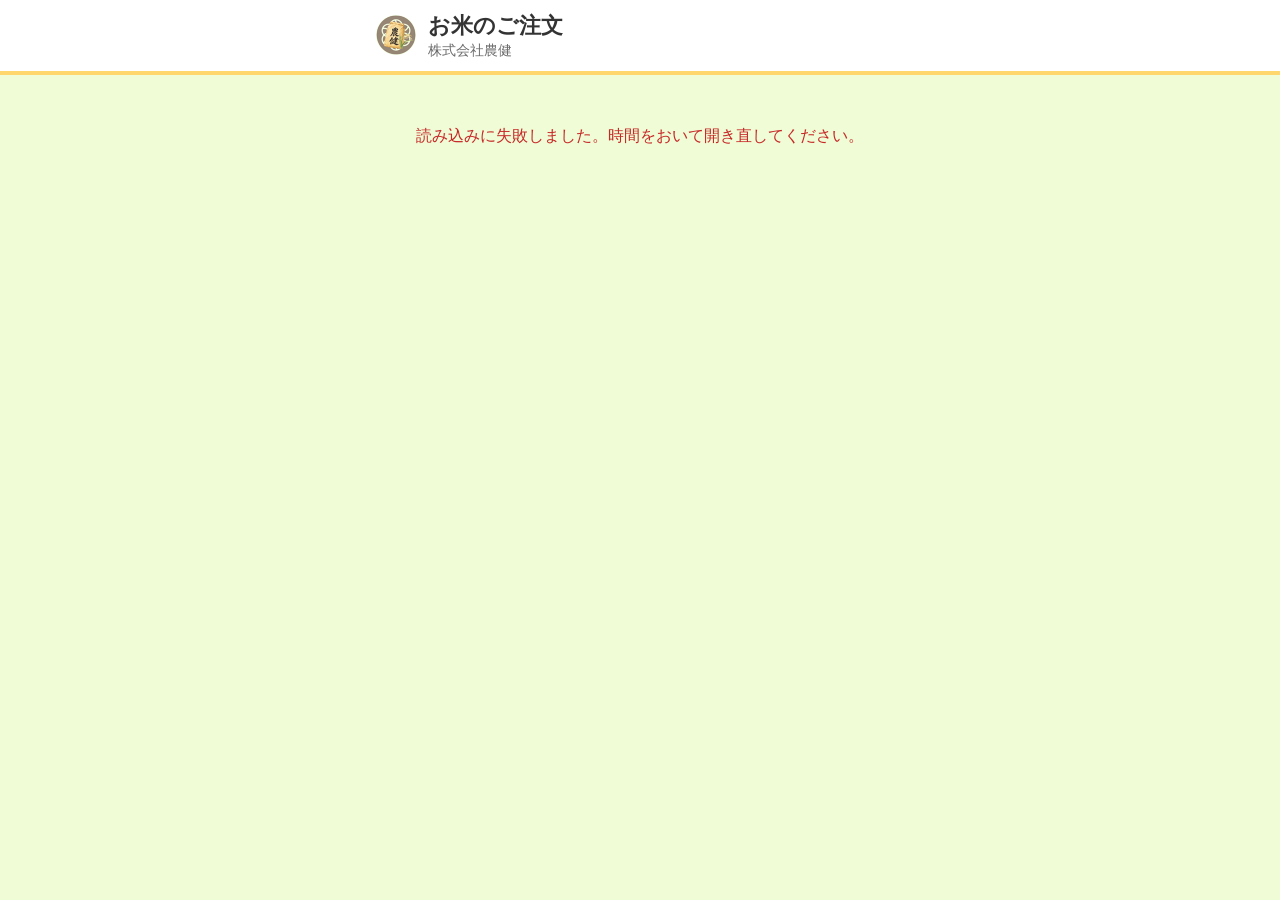
<file: index.html>
<!DOCTYPE html>
<html lang="ja">
<head>
  <meta charset="utf-8">
  <meta name="viewport" content="width=device-width, initial-scale=1">
  <meta name="robots" content="noindex">
  <title>お米のご注文｜株式会社農健</title>
  <link rel="stylesheet" href="style.css?v=1.13">
  <!-- LINE（LIFF）の SDK。外部から読み込むのはこれだけ（LINE 公式の配信元）。読めなくてもフォームは動く -->
  <script src="https://static.line-scdn.net/liff/edge/2/sdk.js" defer></script>
</head>
<body>
  <header class="hd">
    <div class="hd-in">
      <img class="hd-icon" src="icon.png" alt="農健" width="40" height="40">
      <div class="hd-txt">
        <h1>お米のご注文</h1>
        <p class="shop">株式会社農健</p>
      </div>
    </div>
  </header>

  <main id="app">
    <!-- 手順の表示（いまのページを太字） -->
    <p id="steps" class="steps" aria-label="ご注文の手順" hidden><span data-step="input">入力</span> › <span data-step="confirm">確認</span> › <span data-step="done">完了</span></p>

    <!-- 読込中／読込失敗 -->
    <p id="loading" class="state" role="status">読み込み中…</p>

    <!-- 受付停止時 -->
    <section id="stopped" class="notice" hidden>
      <p id="stopMessage"></p>
    </section>

    <!-- ① 入力 -->
    <form id="orderForm" novalidate hidden>
      <section class="sec">
        <h2>ご注文の商品</h2>
        <div id="items"></div>
        <p id="err-items" class="err" hidden></p>
        <button type="button" id="addItem" class="btn-add">＋ 商品を追加</button>
        <p class="hint">1回のご注文で5品まで選べます。</p>
        <p id="shippingNote" class="hint"></p>
      </section>

      <!-- 選択肢は API の receiveMethods から作る。1つだけなら選択済みにしてこの枠ごと出さない -->
      <section class="sec" id="receiveSec">
        <h2>お受け取り方法<span class="req">必須</span></h2>
        <div class="choices" id="receiveBox"></div>
        <p id="err-receiveMethod" class="err" hidden></p>
      </section>

      <section class="sec" id="wishSec" hidden>
        <h2><span id="wishTitle">受取日時</span><span class="req">必須</span></h2>
        <label class="field">
          <span class="lbl">日付</span>
          <input type="date" id="wishDate">
          <span id="rangeNote" class="hint"></span>
          <span id="cutoffNote" class="hint" hidden></span>
          <span id="holidayNote" class="hint"></span>
        </label>
        <p id="err-wishDate" class="err" hidden></p>
        <div class="field">
          <span class="lbl">時間帯</span>
          <div class="choices" id="wishTimeBox"></div>
        </div>
        <p id="err-wishTime" class="err" hidden></p>
      </section>

      <section class="sec">
        <h2>お支払い方法<span class="req">必須</span></h2>
        <div class="choices" id="payMethodBox"><span class="hint">お受け取り方法を選ぶと表示されます</span></div>
        <p id="err-payMethod" class="err" hidden></p>
      </section>

      <section class="sec">
        <h2>お客様情報</h2>
        <label class="field">
          <span class="lbl">お名前<span class="req">必須</span></span>
          <input type="text" id="name" autocomplete="name" maxlength="100">
          <span id="lineNameHint" class="hint" hidden>LINEの表示名を入れています。ご本名に直してください</span>
        </label>
        <p id="err-name" class="err" hidden></p>

        <label class="field">
          <span class="lbl">お電話番号<span class="req">必須</span></span>
          <input type="tel" id="tel" autocomplete="tel" maxlength="30" inputmode="tel">
        </label>
        <p id="err-tel" class="err" hidden></p>

        <label class="field">
          <span class="lbl">メールアドレス<span class="opt">任意</span></span>
          <input type="email" id="email" autocomplete="email" maxlength="200" inputmode="email">
          <span class="hint">入力いただくと、ご注文の控えをお送りします。</span>
        </label>

        <!-- ご住所は発送のときだけ -->
        <div id="addrField" hidden>
          <label class="field">
            <span class="lbl">ご住所<span class="req">必須</span></span>
            <textarea id="address" rows="2" autocomplete="street-address" maxlength="300"></textarea>
          </label>
          <p id="err-address" class="err" hidden></p>
        </div>
      </section>

      <section class="sec">
        <h2>備考<span class="opt">任意</span></h2>
        <textarea id="note" rows="3" maxlength="200" placeholder="ご要望などがあればご記入ください（200字まで）"></textarea>
        <p class="hint right"><span id="noteCount">0</span>/200</p>
        <p id="err-note" class="err" hidden></p>
      </section>

      <!-- 個人情報の取り扱いへの同意。チェックするまで［入力内容を確認する］は押せない -->
      <section class="sec" id="consentSec">
        <h2>個人情報の取り扱い<span class="req">必須</span></h2>
        <div class="consent-row" id="consentBox">
          <label class="choice consent-check"><input type="checkbox" id="consent"><span>個人情報の<wbr>取り扱いに<wbr>同意する</span></label>
          <button type="button" id="consentOpen" class="btn-view" aria-haspopup="dialog" aria-controls="consentPanel">内容を見る</button>
        </div>
        <p id="err-consent" class="err" hidden></p>
      </section>

      <!-- 画面下に固定：合計金額と［入力内容を確認する］ -->
      <div class="bar" id="bar">
        <p id="err-submit" class="err" role="alert" hidden></p>
        <p id="consentHint" class="bar-hint">同意すると次へ進めます</p>
        <div class="bar-row">
          <div class="bar-total">
            <span class="bar-lbl">合計金額</span>
            <strong id="total">0円</strong>
          </div>
          <button type="submit" id="confirmBtn" class="btn-main is-off" aria-disabled="true">入力内容を確認する</button>
        </div>
      </div>
    </form>

    <!-- ② 確認 -->
    <div id="confirm" hidden>
      <section class="sec">
        <h2>ご注文内容の確認</h2>
        <p class="lead">内容をご確認ください</p>
        <div id="confirmSummary"></div>
        <!-- 同意は ① で済んでいる（同意しないと ② に進めない）ので、ここは表示だけ -->
        <table class="sum-table">
          <tr><th>個人情報の取り扱い</th><td><div class="consent-done"><span>同意済み</span><button type="button" id="consentOpen2" class="btn-textlink" aria-haspopup="dialog" aria-controls="consentPanel">内容を見る</button></div></td></tr>
        </table>
      </section>

      <!-- 画面下に固定：［戻る］［申し込む］ -->
      <div class="bar">
        <p id="err-send" class="err" role="alert" hidden></p>
        <div class="bar-btns">
          <button type="button" id="backBtn" class="btn-sub">戻る</button>
          <button type="button" id="sendBtn" class="btn-main">申し込む</button>
        </div>
      </div>
    </div>

    <!-- ③ 完了 -->
    <section id="done" class="done" hidden>
      <h2>ご注文を受け付けました</h2>
      <div class="receipt">
        <p class="lbl">受付番号</p>
        <strong id="doneNo"></strong>
      </div>
      <div class="done-close">
        <button type="button" id="closeBtn" class="btn-sub">閉じる</button>
        <p id="closeHint" class="hint" role="status" hidden>画面右上の × で閉じてください</p>
      </div>
    </section>
  </main>

  <!-- 個人情報の取り扱いのパネル（画面内に開く）。PDF の URL があれば埋め込み、無ければ文章 -->
  <div id="consentPanel" class="panel" role="dialog" aria-modal="true" aria-labelledby="consentTitle" hidden>
    <div class="panel-in">
      <h2 id="consentTitle" class="panel-hd">個人情報の取り扱い</h2>
      <div id="consentText" class="panel-body" tabindex="0"></div>
      <div id="consentPdf" class="panel-body panel-pdf" hidden>
        <p class="panel-loading">読み込み中…<br>表示されない場合は「別ウィンドウで開く」を押してください。</p>
        <iframe id="consentFrame" title="個人情報の取り扱い（PDF）"></iframe>
      </div>
      <div class="panel-ft" id="consentFt">
        <button type="button" id="consentClose" class="btn-sub">閉じる</button>
        <a id="consentNewWin" class="btn-sub btn-link" href="#" target="_blank" rel="noopener" hidden>別ウィンドウで開く</a>
      </div>
    </div>
  </div>

  <script src="config.js?v=1.13"></script>
  <script src="app.js?v=1.13"></script>
</body>
</html>
</file>
<file: style.css>
/*
 * お米のご注文フォーム
 * - スマホ前提・1カラム。左右の余白16px、本文・入力欄16px、タップ領域は高さ44px以上
 * - 影・グラデーション・Webフォント・外部CSSは使わない（フォントは端末標準）
 */
:root {
  --page: #F0FCD5;        /* ページ背景：薄い黄緑 */
  --card: #FFFFFF;        /* カード・入力欄の背景：白 */
  --ink: #333333;         /* 文字 */
  --muted: #6B6B6B;       /* 補足文字 */
  --line: #D8F0A0;        /* 区切りの薄い枠線 */
  --field-line: #B5D98A;  /* 入力欄・選択肢の枠（--line と --accent の中間。白地の上で見えるように） */
  --accent: #90BF50;      /* アクセント：送信ボタンの地・選択中の枠 */
  --accent-ink: #5E8F2A;  /* 緑を文字に使うときの濃い緑（「必須」） */
  --accent-tint: #F0FCD5; /* 選択中の背景（ページ背景と同じ色） */
  --accent2: #FFD76C;     /* 第2アクセント：見出しの下線（1か所だけ） */
  --err: #c62828;         /* エラー表示だけに使う */
  --off: #D9D9D9;         /* 押せないボタンの地（グレー） */
  --tap: 48px;            /* タップ領域の高さ（44px以上） */
  --r-card: 12px;         /* カードの角丸 */
  --r-btn: 24px;          /* ボタンの角丸 */
  --r-field: 10px;        /* 入力欄・選択肢の角丸 */
}
* { box-sizing: border-box; }
html { -webkit-text-size-adjust: 100%; scroll-padding-bottom: 120px; background: var(--page); }
body {
  margin: 0;
  background: var(--page);
  color: var(--ink);
  font-family: system-ui, -apple-system, BlinkMacSystemFont, "Hiragino Sans", "Hiragino Kaku Gothic ProN", "Yu Gothic UI", "Noto Sans JP", Meiryo, sans-serif;
  font-size: 16px;
  line-height: 1.6;
}
[hidden] { display: none !important; }
h1, h2, h3, p { margin: 0; }

/* ---------- 見出し（左にアイコン、右に「お米のご注文」。下線だけ第2アクセントの黄） ---------- */
.hd { background: var(--card); border-bottom: 4px solid var(--accent2); }
.hd-in { display: flex; align-items: center; gap: 12px; max-width: 560px; margin: 0 auto; padding: 12px 16px; }
.hd-icon { display: block; flex: none; width: 40px; height: 40px; border-radius: 50%; }
.hd-txt { min-width: 0; }
.hd h1 { font-size: 22px; line-height: 1.3; }
.hd .shop { font-size: 14px; color: var(--muted); line-height: 1.3; }

main { max-width: 560px; margin: 0 auto; padding: 0 16px; }

/* ---------- 状態表示 ---------- */
.state { text-align: center; color: var(--muted); padding: 48px 0; }
.state.is-error { color: var(--err); }
.notice { margin: 16px 0; padding: 24px 16px; background: var(--card); border: 1px solid var(--line); border-radius: var(--r-card); text-align: center; white-space: pre-wrap; }

/* ---------- ブロック：白いカード ---------- */
.sec { margin-top: 12px; padding: 16px; background: var(--card); border: 1px solid var(--line); border-radius: var(--r-card); }
form > .sec:first-child { margin-top: 16px; }
.sec h2 { font-size: 18px; line-height: 1.4; margin-bottom: 12px; }
.req, .opt { font-size: 14px; font-weight: normal; margin-left: 6px; }
.req { color: var(--accent-ink); }
.opt { color: var(--muted); }
.hint { font-size: 14px; color: var(--muted); margin-top: 8px; display: block; }
.right { text-align: right; }

/* ---------- 入力欄 ---------- */
select, input[type=text], input[type=tel], input[type=email], input[type=number], input[type=date], textarea {
  display: block; width: 100%; max-width: 100%;
  font: inherit; font-size: 16px; color: var(--ink);
  background: var(--card); border: 1px solid var(--field-line); border-radius: var(--r-field);
}
select, input[type=text], input[type=tel], input[type=email], input[type=number], input[type=date] { height: var(--tap); padding: 0 12px; }
/* 日付欄：iOS で高さ・左寄せが崩れないように */
input[type=date] { -webkit-appearance: none; appearance: none; min-width: 0; line-height: var(--tap); text-align: left; }
input[type=date]::-webkit-date-and-time-value { text-align: left; }
textarea { padding: 12px; resize: vertical; min-height: var(--tap); }
select:focus, input:focus, textarea:focus { outline: 2px solid var(--accent); outline-offset: 1px; border-color: var(--accent); }
.field { display: block; margin-top: 16px; }
h2 + .field { margin-top: 0; }
.lbl { display: block; font-weight: bold; margin-bottom: 6px; }

/* ---------- 選択肢（ラジオ）：2つ横並び、高さ48px ---------- */
.choices { display: grid; grid-template-columns: 1fr 1fr; gap: 8px; }
.choices > .hint { grid-column: 1 / -1; margin: 0; min-height: var(--tap); display: flex; align-items: center; }
/* 1列（全幅）にするとき */
.choices.one-col { grid-template-columns: 1fr; }
.choice {
  display: flex; align-items: center; gap: 10px; min-height: var(--tap); padding: 0 14px;
  border: 1px solid var(--field-line); border-radius: var(--r-field); background: var(--card); cursor: pointer;
}
.choice input { width: 20px; height: 20px; margin: 0; flex: none; accent-color: var(--accent); }
.choice.on, .choice:has(input:checked) { border: 2px solid var(--accent); padding: 0 13px; background: var(--accent-tint); font-weight: bold; }

/* ---------- 明細カード（ブロックの中に1件ずつ。薄い黄緑の地に白い入力欄） ---------- */
.item { background: var(--page); border: 1px solid var(--line); border-radius: var(--r-card); padding: 12px 12px 16px; margin-bottom: 12px; }
.item-hd { display: flex; justify-content: space-between; align-items: center; }
.item-hd .no { font-weight: bold; }
.item .row { display: block; margin-top: 12px; }
.item .row-lbl { display: block; font-size: 14px; color: var(--muted); margin-bottom: 4px; }
.item .qty-amt { display: grid; grid-template-columns: 1fr 1fr; gap: 12px; align-items: start; }
.item .qty-other { display: flex; align-items: center; gap: 6px; margin-top: 8px; }
.item .qty-other input { flex: 1 1 auto; }
.item .amt-col { text-align: right; }
.item .amt { display: flex; align-items: center; justify-content: flex-end; min-height: var(--tap); font-size: 20px; }
.item .choice.on, .item .choice:has(input:checked) { background: var(--card); }

/* ---------- ボタン（角丸24px） ---------- */
button { font: inherit; }
.btn-main {
  min-height: var(--tap); padding: 0 20px; font-size: 17px; font-weight: bold;
  color: var(--ink); background: var(--accent); border: 0; border-radius: var(--r-btn); cursor: pointer;
}
/* 押せない（同意のチェック前）：グレー。①の確認ボタンは押せるが見た目だけグレー（.is-off）。送信中は緑のまま薄くする */
.btn-main:disabled, .btn-main.is-off { background: var(--off); color: var(--muted); cursor: not-allowed; }
.btn-main.is-sending:disabled { background: var(--accent); color: var(--ink); opacity: .55; cursor: wait; }
.btn-add {
  display: block; width: 100%; min-height: var(--tap); font-size: 16px; font-weight: bold;
  color: var(--ink); background: var(--card); border: 1px dashed var(--accent); border-radius: var(--r-btn); cursor: pointer;
}
.btn-add:disabled { color: var(--muted); border-color: var(--line); cursor: default; font-weight: normal; }
.btn-del {
  min-height: 44px; min-width: 64px; padding: 0 14px; font-size: 16px;
  color: var(--muted); background: var(--card); border: 1px solid var(--field-line); border-radius: var(--r-btn); cursor: pointer;
}
.btn-sub {
  display: block; width: 100%; min-height: var(--tap); font-size: 16px; font-weight: bold;
  color: var(--ink); background: var(--card); border: 2px solid var(--accent); border-radius: var(--r-btn); cursor: pointer;
}
.btn-sub:disabled { color: var(--muted); border-color: var(--line); cursor: not-allowed; }

/* ---------- 手順の表示（入力 › 確認 › 完了。いまのページだけ太字） ---------- */
.steps { margin-top: 12px; font-size: 14px; }
.steps .cur { font-weight: bold; }

/* ---------- 画面下に固定（入力：合計＋確認ボタン／確認：戻る＋申し込む） ---------- */
.bar {
  position: -webkit-sticky; position: sticky; bottom: 0; z-index: 10;
  margin: 16px -16px 0; padding: 10px 16px calc(10px + env(safe-area-inset-bottom));
  background: var(--card); border-top: 1px solid var(--line);
}
.bar-row { display: flex; align-items: center; justify-content: space-between; gap: 12px; }
.bar-total { display: flex; flex-direction: column; line-height: 1.2; min-width: 0; }
.bar-lbl { font-size: 14px; color: var(--muted); }
.bar-total strong { font-size: 22px; white-space: nowrap; }
.bar .btn-main { flex: 0 0 auto; min-width: 52%; }
.bar .err { margin: 0 0 8px; }
.bar-hint { margin: 0 0 8px; font-size: 14px; color: var(--muted); }
.bar-btns { display: grid; grid-template-columns: minmax(0, 2fr) minmax(0, 3fr); gap: 8px; }
.bar-btns .btn-main { width: 100%; }

/* ---------- エラー ---------- */
.err { color: var(--err); font-size: 14px; margin-top: 6px; white-space: pre-wrap; }
.invalid, select.invalid, input.invalid, textarea.invalid { border-color: var(--err) !important; }
.choices.invalid .choice { border-color: var(--err); }

/* ---------- 確認・完了 ---------- */
#confirm > .sec:first-child { margin-top: 16px; }
.lead { margin: -4px 0 8px; }
.done { margin: 16px 0 40px; padding: 20px 16px; background: var(--card); border: 1px solid var(--line); border-radius: var(--r-card); }
.done h2 { font-size: 20px; text-align: center; }
.receipt { text-align: center; margin: 16px 0; padding: 16px; background: var(--page); border: 2px solid var(--accent); border-radius: var(--r-card); }
.receipt .lbl { font-size: 14px; color: var(--muted); font-weight: normal; margin: 0; }
.receipt strong { display: block; font-size: 34px; line-height: 1.3; letter-spacing: .04em; color: var(--ink); }
.sum-table { width: 100%; border-collapse: collapse; }
.sum-table th, .sum-table td { border-bottom: 1px solid var(--line); padding: 10px 4px; text-align: left; vertical-align: top; word-break: break-all; }
.sum-table th { width: 36%; color: var(--muted); font-weight: normal; font-size: 14px; }
.sum-table td.num { text-align: right; white-space: nowrap; }
.sum-table td.pre { white-space: pre-wrap; }
.sum-table + .hint { margin-bottom: 8px; }
.done-close { margin-top: 24px; }
.done-close .hint { text-align: center; }

/* ---------- 個人情報の取り扱いへの同意 ---------- */
/* チェックの横に「内容を見る」。幅375pxでは文言が2行に折り返す（語の途中で切らないよう <wbr> の位置だけで改行） */
.consent-row { display: grid; grid-template-columns: minmax(0, 1fr) auto; gap: 8px; align-items: stretch; }
.consent-check { padding: 0 10px; gap: 8px; }
.consent-check.on, .consent-check:has(input:checked) { padding: 0 9px; }
.consent-check span { word-break: keep-all; overflow-wrap: anywhere; line-height: 1.4; padding: 6px 0; }
.btn-view {
  min-height: var(--tap); padding: 0 10px; font-size: 16px; font-weight: bold; white-space: nowrap;
  color: var(--ink); background: var(--card); border: 2px solid var(--accent); border-radius: var(--r-btn); cursor: pointer;
}
.consent-row.invalid .choice { border-color: var(--err); }
/* グレーの［入力内容を確認する］を押したとき：同意欄の枠を一瞬強調する（緑の太枠が消えていく） */
.sec.flash { animation: noken-flash 1.5s ease-out; }
@keyframes noken-flash {
  0%, 45% { border-color: var(--accent); outline: 3px solid var(--accent); outline-offset: 0; }
  100% { outline: 3px solid rgba(144, 191, 80, 0); outline-offset: 0; }
}
/* 確認ページの「同意済み」の行：右に「内容を見る」（文字のリンク。タップ領域は高さ44px） */
.consent-done { display: flex; align-items: center; justify-content: space-between; gap: 8px; flex-wrap: wrap; }
.btn-textlink {
  min-height: 44px; padding: 0 4px; font-size: 16px; font-weight: bold; white-space: nowrap;
  color: var(--accent-ink); background: none; border: 0; text-decoration: underline; text-underline-offset: 3px; cursor: pointer;
}
.sum-table td .consent-done { margin: -10px 0; }

/* 同意文のパネル：画面いっぱいに重ねる。本文だけスクロールし、「閉じる」は常に下に見える */
.panel { position: fixed; top: 0; right: 0; bottom: 0; left: 0; z-index: 100; background: var(--page); }
.panel-in { display: flex; flex-direction: column; max-width: 560px; height: 100%; margin: 0 auto; background: var(--card); }
.panel-hd { flex: none; font-size: 18px; line-height: 1.4; padding: 14px 16px; border-bottom: 1px solid var(--line); }   /* 黄はヘッダーの1か所だけなので使わない */
.panel-body { flex: 1 1 auto; overflow-y: auto; -webkit-overflow-scrolling: touch; padding: 16px; white-space: pre-wrap; word-break: break-all; }
.panel-ft { flex: none; padding: 10px 16px calc(10px + env(safe-area-inset-bottom)); border-top: 1px solid var(--line); }
/* PDF 表示：本文の場所いっぱいに iframe。読み込むまでは下の文字が見える。下部は「閉じる」「別ウィンドウで開く」を横並び */
.panel-pdf { position: relative; padding: 0; overflow: hidden; white-space: normal; }
.panel-pdf iframe { position: absolute; top: 0; left: 0; width: 100%; height: 100%; border: 0; display: block; }
.panel-loading { padding: 24px 16px; text-align: center; color: var(--muted); font-size: 14px; }
.panel.is-pdf .panel-ft { display: grid; grid-template-columns: 1fr 1fr; gap: 8px; }
.btn-link { display: flex; align-items: center; justify-content: center; text-align: center; text-decoration: none; line-height: 1.3; padding: 0 8px; }
html.panel-open, html.panel-open body { overflow: hidden; }
</file>
